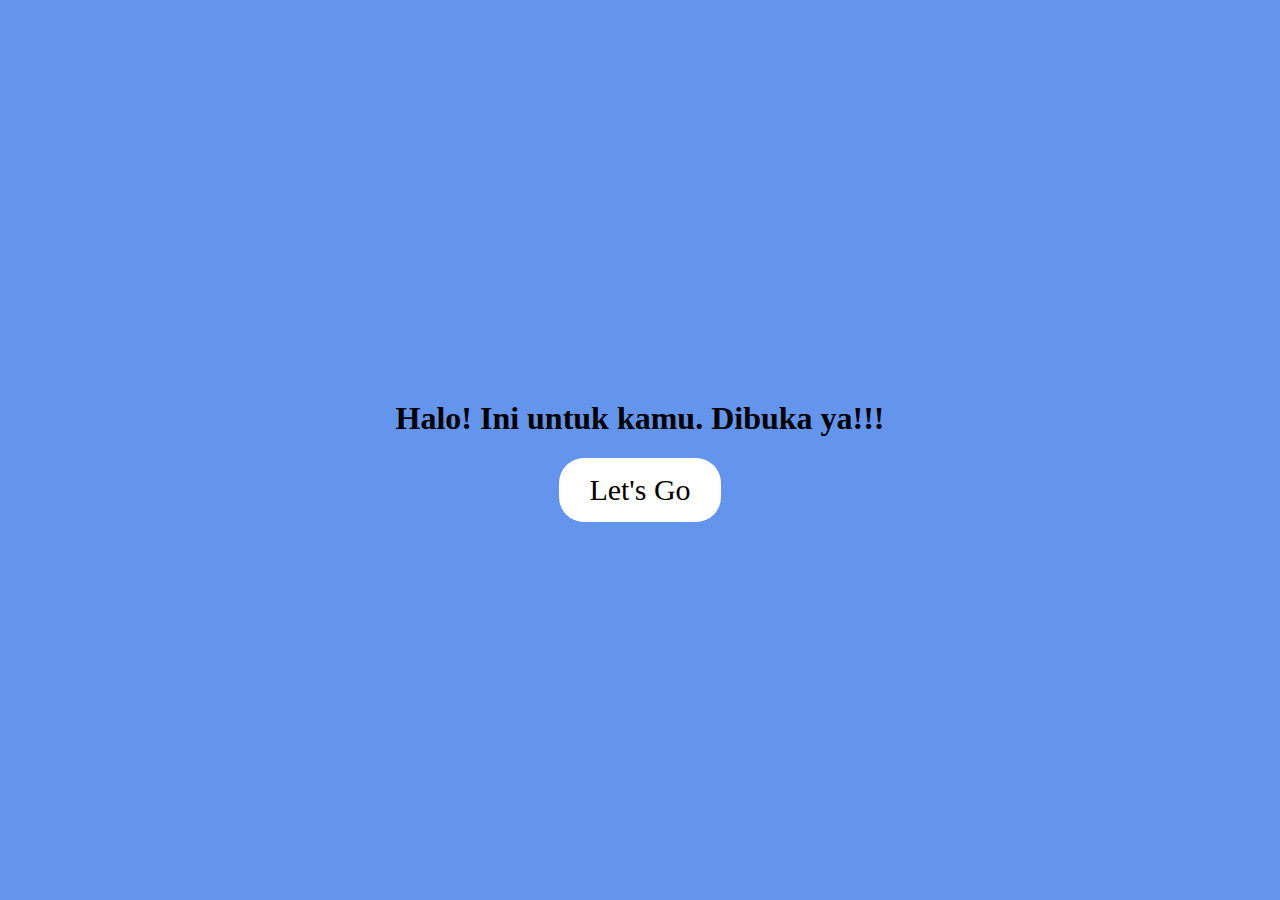
<file: index.html>
<!DOCTYPE html>
<html lang="en">

<head>
    <meta charset="UTF-8">
    <meta name="viewport" content="width=device-width, initial-scale=1.0">
    <link rel="stylesheet" href="button.css">
    <title>Button 3D</title>
</head>

<body>
    <div class="center">
        <h1>Halo! Ini untuk kamu. Dibuka ya!!!</h1>
        <a href="birthday.html" class="rounded-button">Let's Go</a>
    </div>
    <script src="button.js"></script>
</body>

</html>
</file>
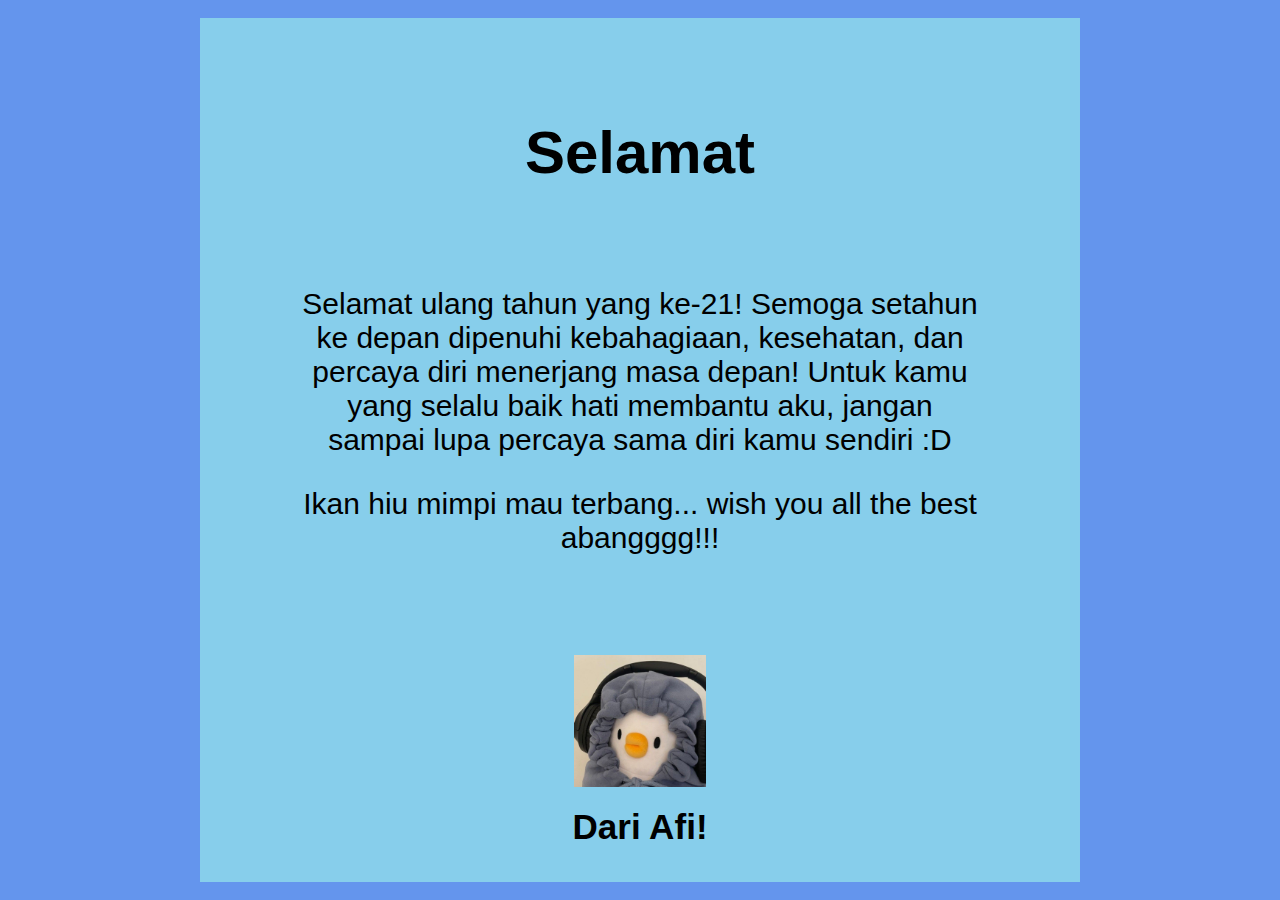
<file: birthday.html>
<!DOCTYPE html>
<html lang="en">

<head>
    <meta charset="UTF-8">
    <meta name="viewport" content="width=device-width, initial-scale=1.0">
    <link rel="stylesheet" href="birthday.css">
    <title>HAPPY BIRTHDAY</title>
</head>

<body>
    <div class="bg">
        <div class="container">
            <h1 class="greeting"></h1>
            <div class="greeting-container">
                <p id="birthdayMessage">Selamat ulang tahun yang ke-21! Semoga setahun ke depan dipenuhi kebahagiaan, kesehatan, dan percaya diri menerjang masa depan! Untuk kamu yang selalu baik hati membantu aku, jangan sampai lupa percaya sama diri kamu sendiri :D</p>
                <p id="birthdayMessage">Ikan hiu mimpi mau terbang... wish you all the best abangggg!!!</p>
            </div>
            <div class="decorations">
                <img src="bebek.jpeg" alt="bebek" class="bebek">
                <h3 class="textUp">Dari Afi!</h3>
            </div>
        </div>
    </div>

    <script src="birthday.js"></script>
</body>

</html>
</file>
<file: button.css>
body {
    display: flex;
    justify-content: center;
    align-items: center;
    height: 100vh;
    margin: 0;
    background-color: cornflowerblue;
}

.center {
    text-align: center;
    display: flex;
    flex-direction: column;
    align-items: center;
}

.textUp {
    position: static;
    bottom: 0;
    text-align: center;
    animation: floatBalloons 5s linear infinite;
}

.rounded-button {
    display: inline-block;
    padding: 15px 30px;
    background-color: white;
    color: black;
    text-decoration: none;
    border-radius: 25px; /* Membuat tombol berbentuk bulat */
    transition: all 0.3s ease;
    font-size: 30px;
}

.rounded-button:hover {
    transform: scale(1.1); /* Efek scaling saat tombol dihover */
}

.rounded-button:active {
    transform: scale(1); /* Mengembalikan skala tombol saat tombol ditekan */
}

@keyframes floatBalloons {
    0% {
        transform: translateY(0);
    }
    50% {
        transform: translateY(-30px);
    }
    100% {
        transform: translateY(0);
    }
}

@keyframes slideInText {
    0% {
        transform: translateY(-100%);
        opacity: 0;
    }
    100% {
        transform: translateY(0);
        opacity: 1;
    }
}

@keyframes bounce {
    0%, 20%, 50%, 80%, 100% {
        transform: translateY(0);
    }
    40% {
        transform: translateY(-20px);
    }
    60% {
        transform: translateY(-10px);
    }
}

h1 {
    animation: slideInText 1s ease forwards;
    animation: bounce 1.5s infinite;
}
</file>
<file: birthday.css>
body {
    font-family: Arial, sans-serif;
    margin: 0;
    padding: 0;
    display: flex;
    justify-content: center;
    align-items: center;
    height: 100vh;
    background-color: cornflowerblue;
    overflow: hidden;
}

.bg {
    background-color: skyblue;
    margin: 200px;
}

.container {
    text-align: center;
    font-size: 30px;
}

.greeting, .greeting-container {
    margin: 100px;
}

.greeting {
    overflow: hidden;
    white-space: nowrap;
    animation: typing-animation 2s steps(22) forwards;
}

.idle {
    animation: none;
}

.decorations {
    display: flex;
    flex-direction: column;
    align-items: center;
}

.bebek,
.textUp {
    position: static;
    bottom: 0;
    text-align: center;
    animation: floatBalloons 5s linear infinite;
}

.bebek {
    width: 15%;
}

.textUp {
    margin-top: 20px;
}

@keyframes floatBalloons {
    0% {
        transform: translateY(0);
    }
    50% {
        transform: translateY(-30px);
    }
    100% {
        transform: translateY(0);
    }
}

@keyframes slideInText {
    0% {
        transform: translateY(-100%);
        opacity: 0;
    }
    100% {
        transform: translateY(0);
        opacity: 1;
    }
}

@keyframes bounce {
    0%, 20%, 50%, 80%, 100% {
        transform: translateY(0);
    }
    40% {
        transform: translateY(-20px);
    }
    60% {
        transform: translateY(-10px);
    }
}

@keyframes typing-animation {
    from {
        width: 0;
    }
    to {
        width: 100%;
    }
}

.greeting-container p {
    animation: slideInText 1.5s ease forwards;
    animation: bounce 2s infinite;
}

h1 {
    animation: slideIn 1s forwards;
}

@keyframes floatBalloons {
    0% {
        transform: translateY(0);
    }
    50% {
        transform: translateY(-30px);
    }
    100% {
        transform: translateY(0);
    }
}

@keyframes slideInText {
    0% {
        transform: translateY(-100%);
        opacity: 0;
    }
    100% {
        transform: translateY(0);
        opacity: 1;
    }
}
</file>
